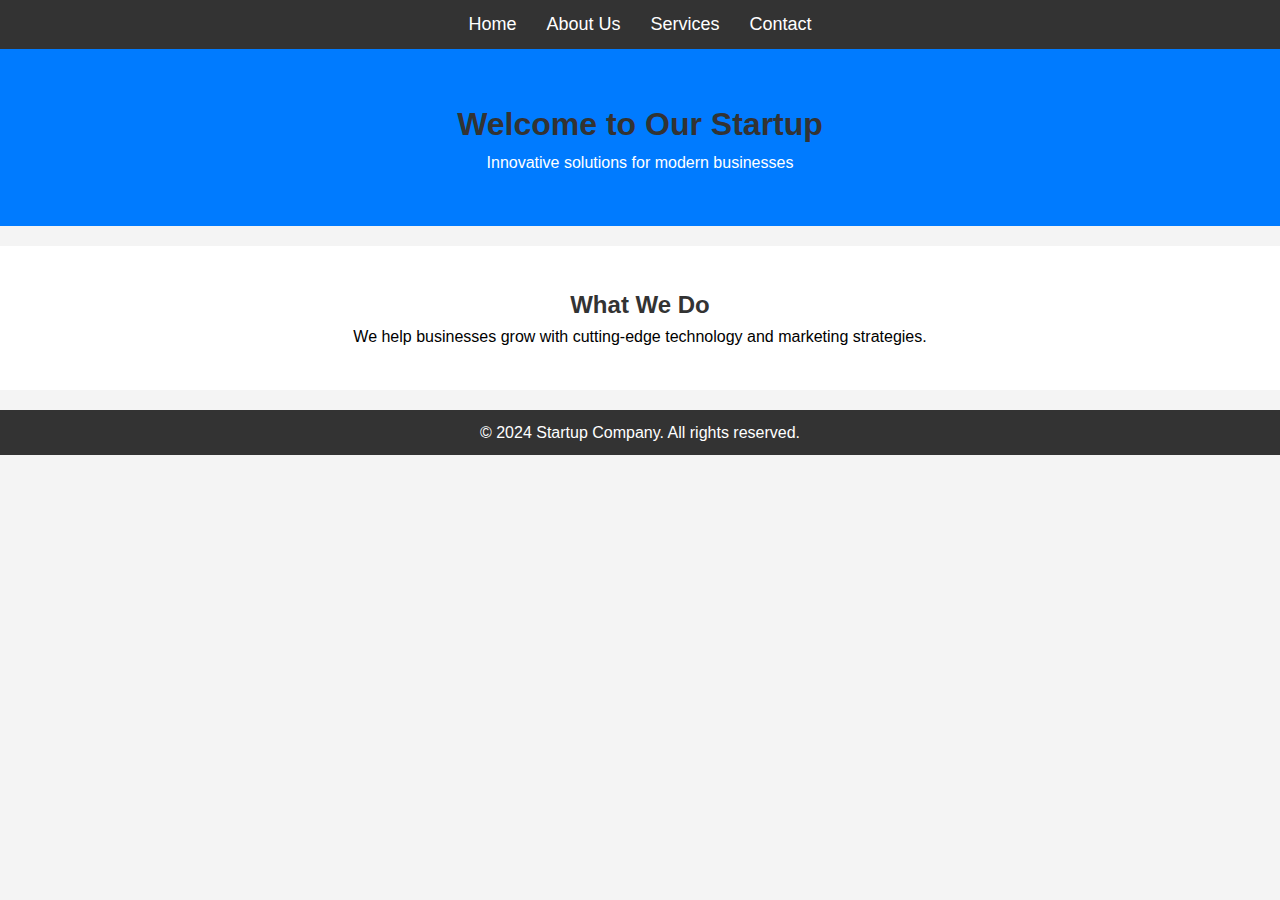
<file: index.html>
<!DOCTYPE html>
<html lang="en">
<head>
  <meta charset="UTF-8">
  <meta name="viewport" content="width=device-width, initial-scale=1.0">
  <title>Startup Company</title>
  <link rel="stylesheet" href="css/styles.css">
</head>
<body>
  <header>
    <nav>
      <ul>
        <li><a href="index.html">Home</a></li>
        <li><a href="about.html">About Us</a></li>
        <li><a href="services.html">Services</a></li>
        <li><a href="contact.html">Contact</a></li>
      </ul>
    </nav>
  </header>

  <main>
    <section class="hero">
      <h1>Welcome to Our Startup</h1>
      <p>Innovative solutions for modern businesses</p>
    </section>
    
    <section class="intro">
      <h2>What We Do</h2>
      <p>We help businesses grow with cutting-edge technology and marketing strategies.</p>
    </section>
  </main>

  <footer>
    <p>&copy; 2024 Startup Company. All rights reserved.</p>
  </footer>
</body>
</html>
</file>
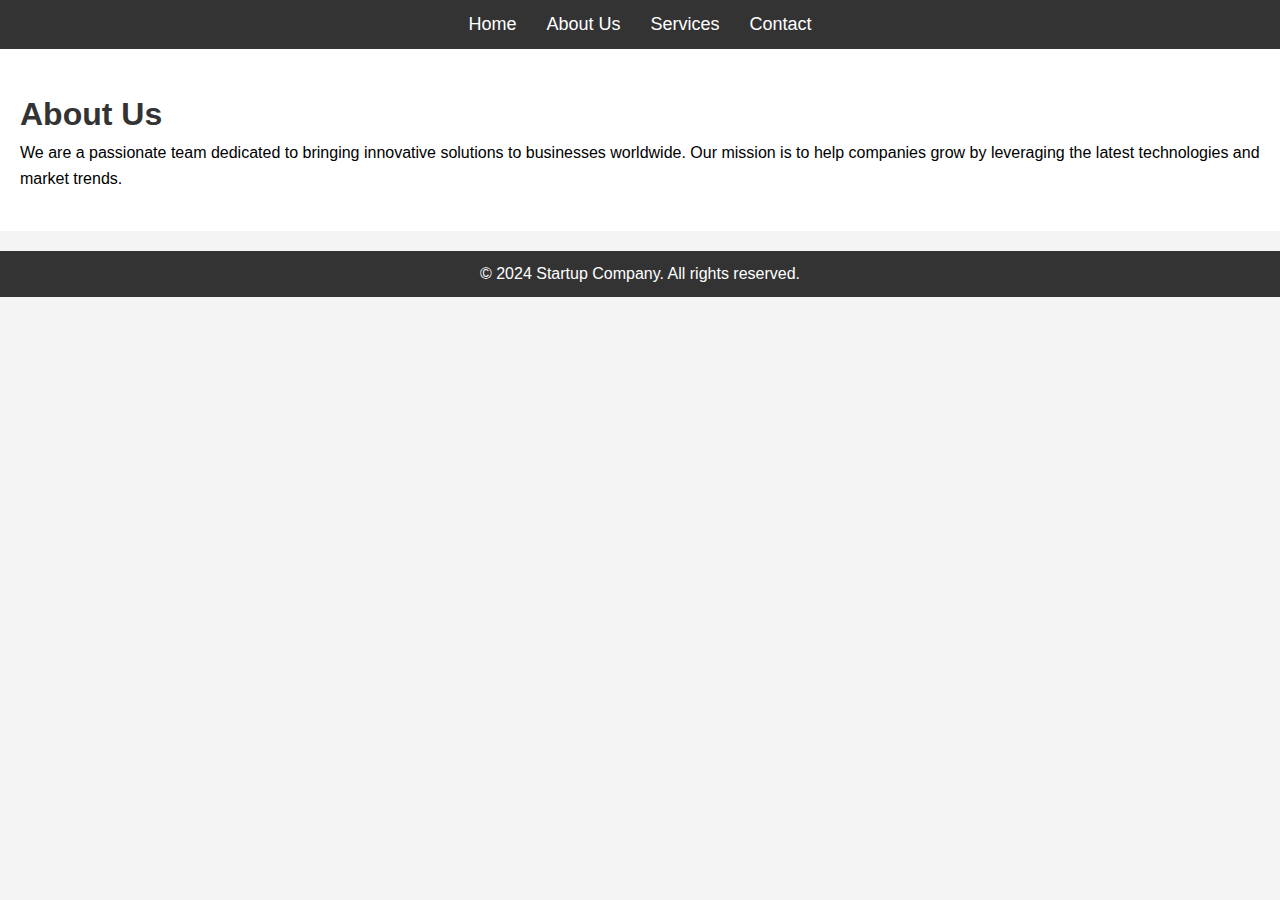
<file: about.html>
<!DOCTYPE html>
<html lang="en">
<head>
  <meta charset="UTF-8">
  <meta name="viewport" content="width=device-width, initial-scale=1.0">
  <title>About Us - Startup Company</title>
  <link rel="stylesheet" href="css/styles.css">
</head>
<body>
  <header>
    <nav>
      <ul>
        <li><a href="index.html">Home</a></li>
        <li><a href="about.html">About Us</a></li>
        <li><a href="services.html">Services</a></li>
        <li><a href="contact.html">Contact</a></li>
      </ul>
    </nav>
  </header>

  <main>
    <section class="about">
      <h1>About Us</h1>
      <p>We are a passionate team dedicated to bringing innovative solutions to businesses worldwide. Our mission is to help companies grow by leveraging the latest technologies and market trends.</p>
    </section>
  </main>

  <footer>
    <p>&copy; 2024 Startup Company. All rights reserved.</p>
  </footer>
</body>
</html>
</file>
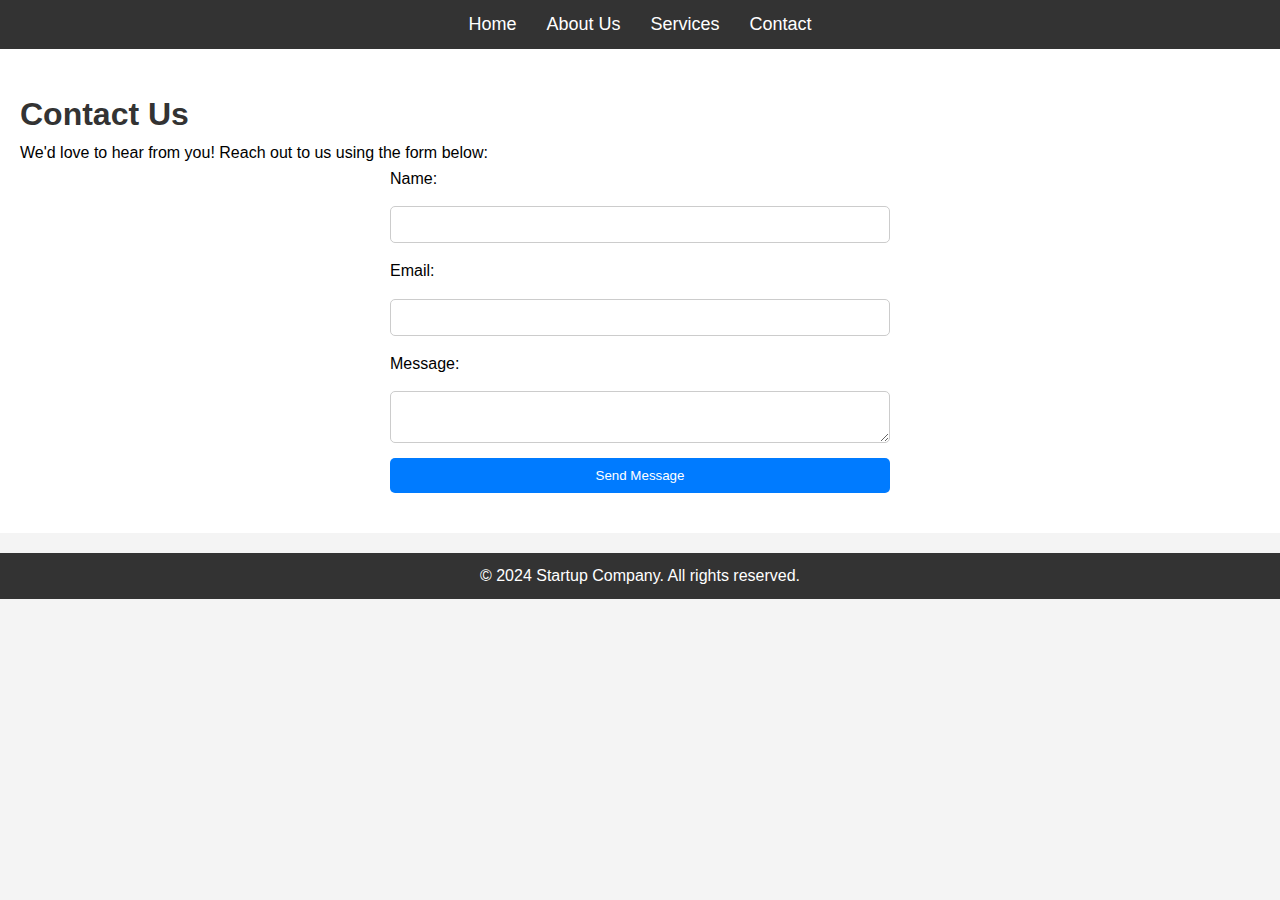
<file: contact.html>
<!DOCTYPE html>
<html lang="en">
<head>
  <meta charset="UTF-8">
  <meta name="viewport" content="width=device-width, initial-scale=1.0">
  <title>Contact Us - Startup Company</title>
  <link rel="stylesheet" href="css/styles.css">
</head>
<body>
  <header>
    <nav>
      <ul>
        <li><a href="index.html">Home</a></li>
        <li><a href="about.html">About Us</a></li>
        <li><a href="services.html">Services</a></li>
        <li><a href="contact.html">Contact</a></li>
      </ul>
    </nav>
  </header>

  <main>
    <section class="contact">
      <h1>Contact Us</h1>
      <p>We'd love to hear from you! Reach out to us using the form below:</p>
      
      <form action="#" method="POST">
        <label for="name">Name:</label>
        <input type="text" id="name" name="name" required>
        
        <label for="email">Email:</label>
        <input type="email" id="email" name="email" required>
        
        <label for="message">Message:</label>
        <textarea id="message" name="message" required></textarea>
        
        <button type="submit">Send Message</button>
      </form>
    </section>
  </main>

  <footer>
    <p>&copy; 2024 Startup Company. All rights reserved.</p>
  </footer>
</body>
</html>
</file>
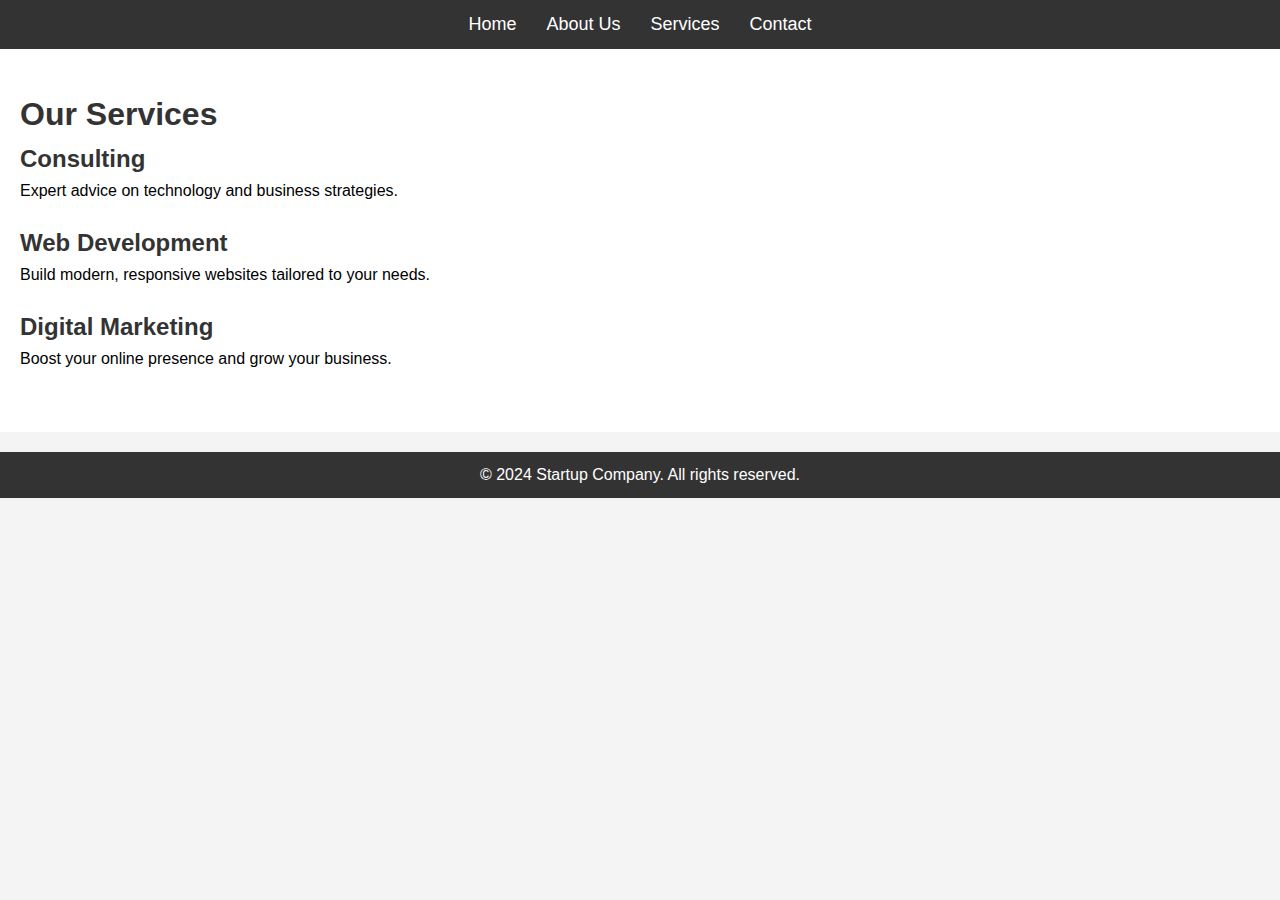
<file: services.html>
<!DOCTYPE html>
<html lang="en">
<head>
  <meta charset="UTF-8">
  <meta name="viewport" content="width=device-width, initial-scale=1.0">
  <title>Our Services - Startup Company</title>
  <link rel="stylesheet" href="css/styles.css">
</head>
<body>
  <header>
    <nav>
      <ul>
        <li><a href="index.html">Home</a></li>
        <li><a href="about.html">About Us</a></li>
        <li><a href="services.html">Services</a></li>
        <li><a href="contact.html">Contact</a></li>
      </ul>
    </nav>
  </header>

  <main>
    <section class="services">
      <h1>Our Services</h1>
      <ul>
        <li>
          <h2>Consulting</h2>
          <p>Expert advice on technology and business strategies.</p>
        </li>
        <li>
          <h2>Web Development</h2>
          <p>Build modern, responsive websites tailored to your needs.</p>
        </li>
        <li>
          <h2>Digital Marketing</h2>
          <p>Boost your online presence and grow your business.</p>
        </li>
      </ul>
    </section>
  </main>

  <footer>
    <p>&copy; 2024 Startup Company. All rights reserved.</p>
  </footer>
</body>
</html>
</file>
<file: css/styles.css>
/* General Styles */
* {
  margin: 0;
  padding: 0;
  box-sizing: border-box;
}

body {
  font-family: Arial, sans-serif;
  line-height: 1.6;
  background-color: #f4f4f4;
}

header {
  background-color: #333;
  color: white;
  padding: 10px 0;
}

nav ul {
  display: flex;
  justify-content: center;
  list-style: none;
}

nav ul li {
  margin: 0 15px;
}

nav ul li a {
  color: white;
  text-decoration: none;
  font-size: 18px;
}

nav ul li a:hover {
  text-decoration: underline;
}

footer {
  text-align: center;
  background-color: #333;
  color: white;
  padding: 10px;
}

h1, h2 {
  color: #333;
}

/* Home Page */
.hero {
  text-align: center;
  background-color: #007bff;
  color: white;
  padding: 50px 0;
}

.intro {
  text-align: center;
  padding: 40px 20px;
  background-color: #fff;
}

/* About, Services, and Contact Page */
section {
  padding: 40px 20px;
  background-color: #fff;
  margin-bottom: 20px;
}

.services ul {
  list-style: none;
}

.services li {
  margin-bottom: 20px;
}

form {
  display: grid;
  gap: 15px;
  max-width: 500px;
  margin: 0 auto;
}

input, textarea {
  padding: 10px;
  border: 1px solid #ccc;
  border-radius: 5px;
}

button {
  padding: 10px;
  background-color: #007bff;
  color: white;
  border: none;
  border-radius: 5px;
  cursor: pointer;
}

button:hover {
  background-color: #0056b3;
}
</file>
